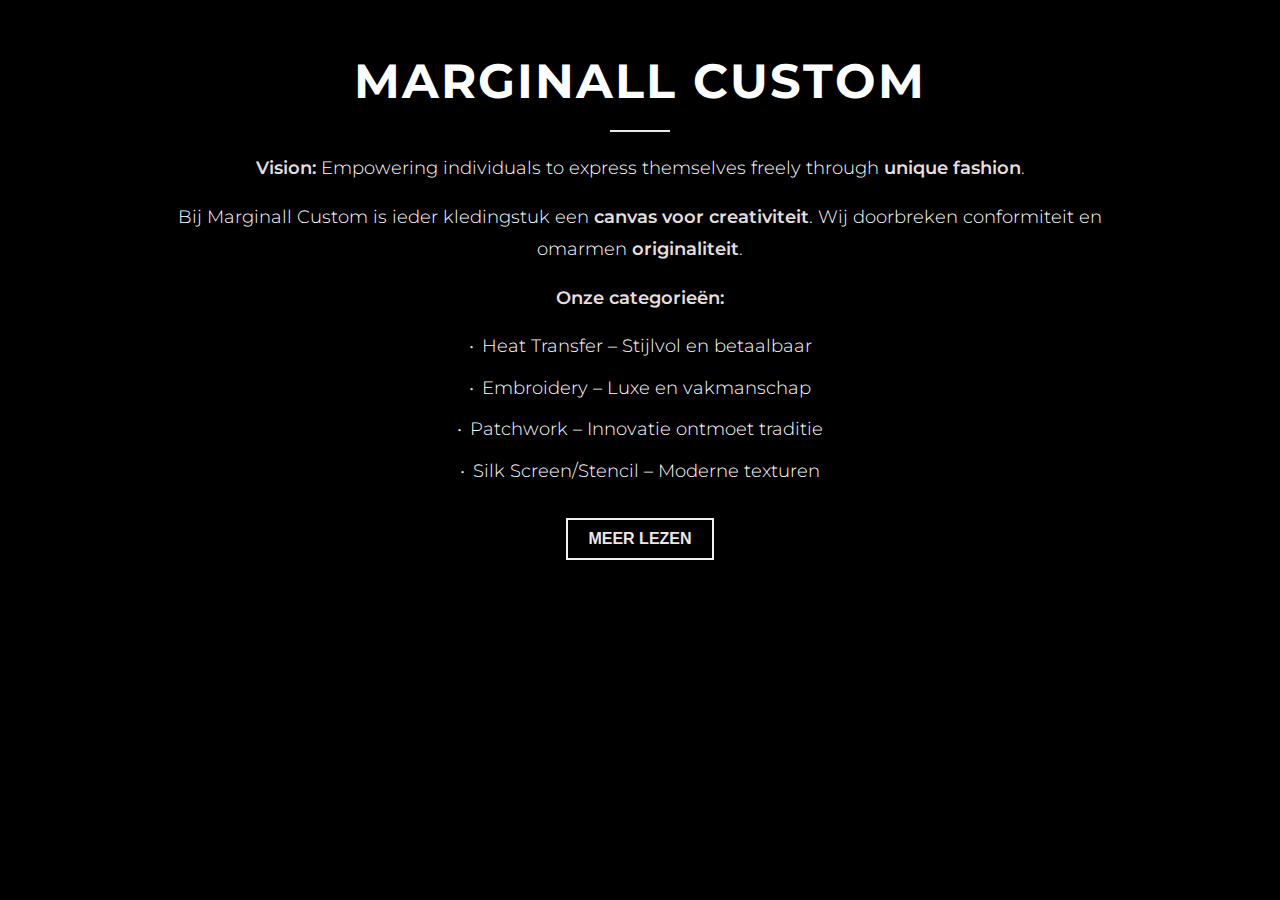
<file: Visie.html>
<!DOCTYPE html>
<html lang="nl">
<head>
    <meta charset="UTF-8">
    <meta name="viewport" content="width=device-width, initial-scale=1.0">
    <title> Visie - Marginall Custom</title>
    <link href="https://fonts.googleapis.com/css2?family=Montserrat:wght@300;400;600;700&display=swap" rel="stylesheet">
    <style>
        /* Algemene stijl */
        body {
            font-family: 'Montserrat', sans-serif;
            margin: 0;
            padding: 0;
            background-color: #000; /* Zwarte achtergrond */
            color: #fff; /* Witte tekst */
        }

        /* Container */
        .container {
            max-width: 1000px;
            margin: 0 auto;
            padding: 20px;
            text-align: center;
        }

        /* Titel */
        h1 {
            font-size: 3rem;
            font-weight: 700;
            letter-spacing: 2px;
            margin-bottom: 20px;
            text-transform: uppercase;
        }

        /* Paragraaf en tekst */
        p, li {
            font-size: 1.1rem;
            font-weight: 300;
            line-height: 1.8;
            margin-bottom: 10px;
        }

        ul {
            list-style: none;
            padding: 0;
        }

        li::before {
            content: "•";
            color: #efe8e8; /* Accentkleur */
            margin-right: 8px;
        }

        .highlight {
            font-weight: 600;
            color: #e4dfdf; /* Rood accent */
        }

        /* Verborgen content */
        .hidden-content {
            display: none;
        }

        /* "Meer lezen" knop */
        .read-more-btn {
            background: transparent;
            color: #ede7e7;
            border: 2px solid #f7eeee;
            padding: 10px 20px;
            font-size: 1rem;
            text-transform: uppercase;
            font-weight: 600;
            cursor: pointer;
            margin-top: 15px;
            transition: all 0.3s ease;
        }

        .read-more-btn:hover {
            background-color: #e9e1e1;
            color: #000;
        }

        /* Futuristische lijnen en details */
        .line {
            width: 60px;
            height: 2px;
            background-color: #eee8e8;
            margin: 20px auto;
        }

    </style>
</head>
<body>
    <div class="container">
        <!-- Titel -->
        <h1>Marginall Custom</h1>
        <div class="line"></div>

        <!-- Samenvatting -->
        <div class="content-summary">
            <p>
                <span class="highlight">Vision:</span> Empowering individuals to express themselves freely through <span class="highlight">unique fashion</span>.
            </p>
            <p>
                Bij Marginall Custom is ieder kledingstuk een <span class="highlight">canvas voor creativiteit</span>. Wij doorbreken conformiteit en omarmen <span class="highlight">originaliteit</span>.
            </p>

            <!-- Categorieën -->
            <p><span class="highlight">Onze categorieën:</span></p>
            <ul>
                <li>Heat Transfer – Stijlvol en betaalbaar</li>
                <li>Embroidery – Luxe en vakmanschap</li>
                <li>Patchwork – Innovatie ontmoet traditie</li>
                <li>Silk Screen/Stencil – Moderne texturen</li>
            </ul>

            <!-- Verborgen content -->
            <div class="hidden-content" id="more-text">
                <p>
                    <span class="highlight">"The One" collectie:</span> 33 unieke hoodies, jassen en sweaters. Elk kledingstuk is gekoppeld aan een exclusieve 
                    <span class="highlight">instrumentale track</span> (dubstep, house, techno of trance).
                </p>
                
                <p>
                    <span class="highlight">Kleurenpalet:</span> Rood, Geel, Blauw, Wit en Zwart – een weerspiegeling van onze identiteit.
                </p>
                <p>
                    Bij Marginall Custom draait alles om <span class="highlight">zelfexpressie</span> en vrijheid.
                </p>
            </div>

            <!-- Lees meer knop -->
            <button class="read-more-btn" onclick="toggleReadMore()">Meer lezen</button>
        </div>
    </div>

    <!-- Script voor "Meer lezen" knop -->
    <script>
        function toggleReadMore() {
            const hiddenContent = document.getElementById("more-text");
            const btn = document.querySelector(".read-more-btn");

            if (hiddenContent.style.display === "none" || hiddenContent.style.display === "") {
                hiddenContent.style.display = "block";
                btn.textContent = "Minder lezen";
            } else {
                hiddenContent.style.display = "none";
                btn.textContent = "Meer lezen";
            }
        }
    </script>
</body>
</html>
</file>
